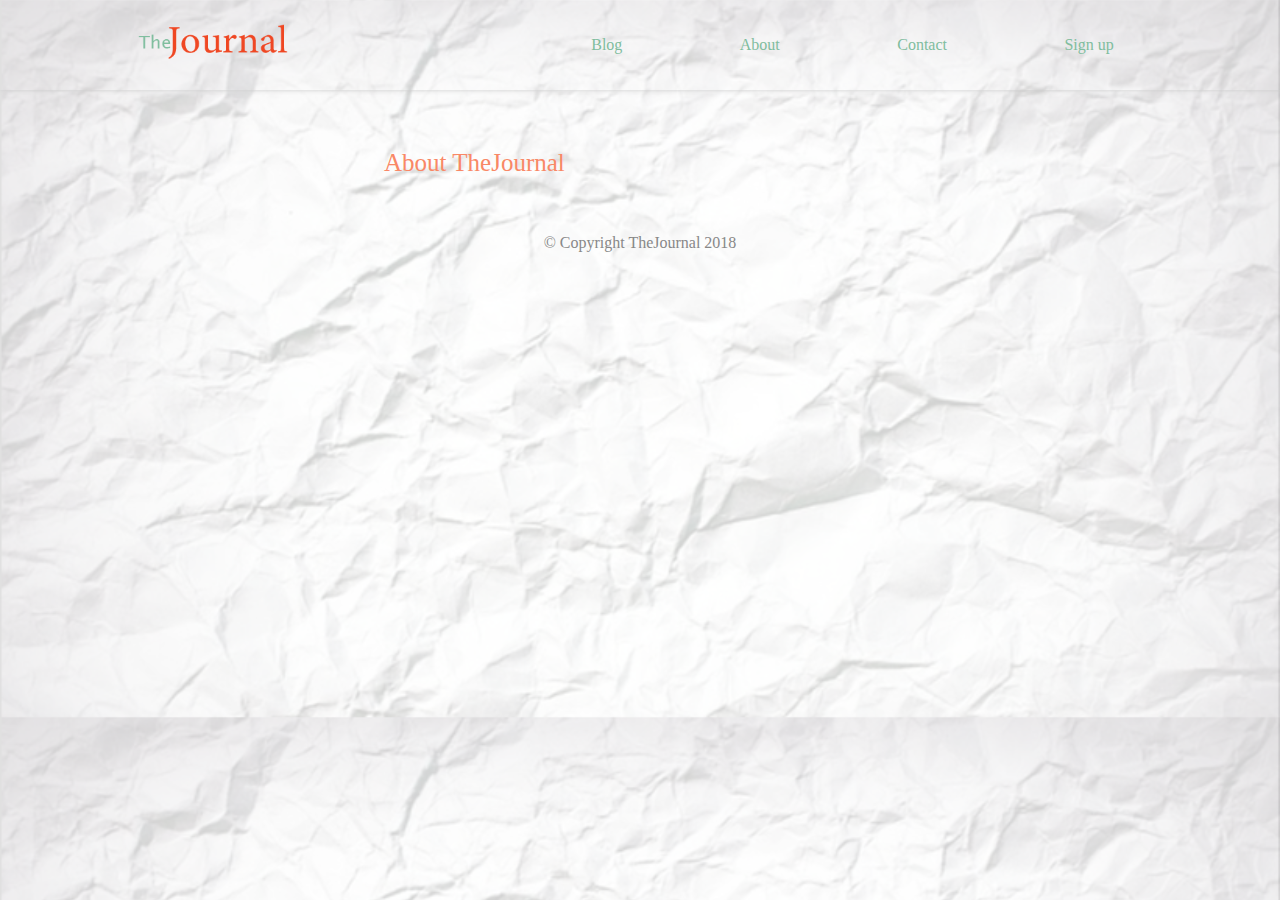
<file: Site/about.html>
<!DOCTYPE html>
<html lang="en">
<head>
    <meta charset="UTF-8">
    <meta name="viewport" content="width=device-width, initial-scale=1.0">
    <meta http-equiv="X-UA-Compatible" content="ie=edge">
    <link rel="shortcut icon" href="images/icon.png" type="image/png">
    <link rel="stylesheet" href="css/reset.css">
    <link rel="stylesheet" href="css/main.css">
    <link rel="stylesheet" href="css/layout.css">
    <link rel="stylesheet" href="css/resize.css">
    <link rel="stylesheet" href="https://cdnjs.cloudflare.com/ajax/libs/font-awesome/4.7.0/css/font-awesome.min.css">


    <title>About TheJournal</title>
</head>
<body>
    <header id="about-header">
        <a href="index.html"><img src="images/logo.png" alt="" title="TheJournal"></a>
        <nav>
            <a href="../index.html">Blog</a>
            <a href="about.html">About</a>
            <a href="contact.html">Contact</a>
            <a href="signup.html">Sign up</a>
        </nav>
    </header>
    <section id="about-wrapper">
        <h2>About TheJournal</h2>
        <p></p>
    </section>
    <footer id="about-footer">
        <span>&copy Copyright TheJournal 2018</span>
    </footer>
</body>
</html>
</file>
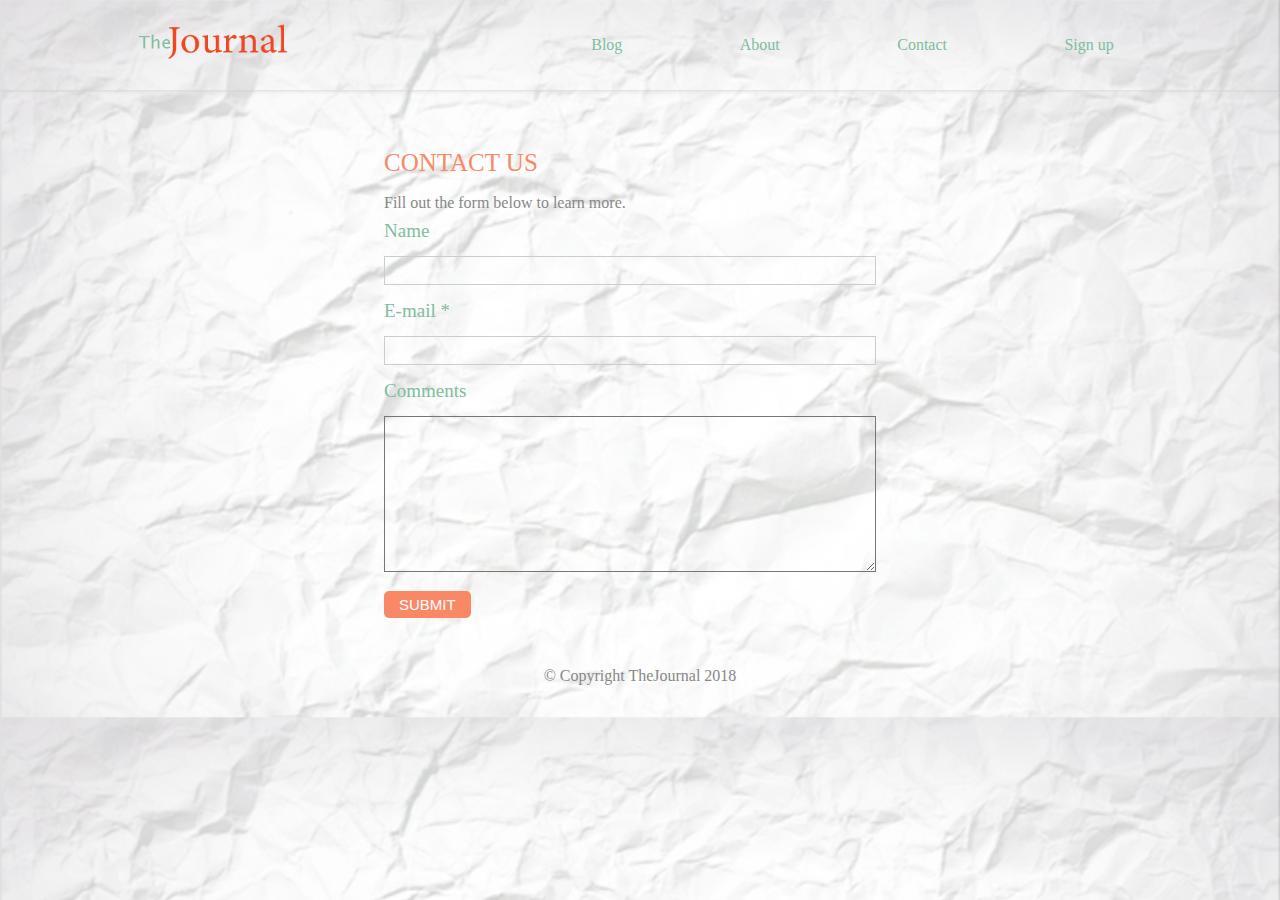
<file: Site/contact.html>
<!DOCTYPE html>
<html lang="en">
<head>
    <meta charset="UTF-8">
    <meta name="viewport" content="width=device-width, initial-scale=1.0">
    <meta http-equiv="X-UA-Compatible" content="ie=edge">
    <link rel="shortcut icon" href="images/icon.png" type="image/png">
    <link rel="stylesheet" href="css/reset.css">
    <link rel="stylesheet" href="css/main.css">
    <link rel="stylesheet" href="css/layout.css">
    <link rel="stylesheet" href="css/resize.css">
    <link rel="stylesheet" href="https://cdnjs.cloudflare.com/ajax/libs/font-awesome/4.7.0/css/font-awesome.min.css">


    <title>TheJournal Contact Us</title>
</head>
<body>
    <header id="contact-header">
        <a href="index.html"><img src="images/logo.png" alt="" title="TheJournal"></a>
        <nav>
            <a href="../index.html">Blog</a>
            <a href="about.html">About</a>
            <a href="contact.html">Contact</a>
            <a href="signup.html">Sign up</a>
        </nav>
    </header>
    <section id="contact-wrapper">
        <h2>CONTACT US</h2>
        <!-- <hr> -->
        <p>Fill out the form below to learn more.</p>
        <form action="">
            <span>Name</span><br><br>
            <input type="text" name="" class="data"><br><br>
            <span>E-mail <sup>*</sup></span><br><br>
            <input type="text" name="" class="data"><br><br>
            <span>Comments</span><br><br>
            <textarea name="" class="textarea" cols="30" rows="10"></textarea><br><br>
            <button type="submit" class="btn">SUBMIT</button>
        </form>
    </section>

    <section>
        <!-- <h3>Or follow us on our Social Medias linked below for more</h3> -->
    </section>

    <footer id="contact-footer">
        <span>&copy Copyright TheJournal 2018</span>
    </footer>
</body>
</html>
</file>
<file: Site/css/main.css>
body {
    background-image: url("../images/back.png");
    background-repeat: repeat-y;
    background-size: cover;
    max-width: 100%;
    overflow-x: hidden;
    font-family: cursive;
}

a:hover {
    text-decoration: underline;
    cursor: pointer;
}
/******************************** USER PAGE *****************************/

#toolbar  {
    width: 100%;
    padding: 10px 30px;
    box-shadow: 0px 0px 5px #ccc;
    background-color: #f98866;  
}

#toolbar a {
    color: #fff;
    text-transform: capitalize;
}

#toolbar a:hover {
    color: #80bd9e;
}

#toolbar nav {
    padding: 0 ;
}

.input {
    border: 1px solid #ccc;
    background: transparent;
}

#container {
    width: 100%;
    padding: 10px;
}

#container h3 {
    color: #f98866;
    padding: 30px 0;
}

#container a {
    color: #80bd9e;
}

.left {
    padding: 10px 50px;
}

.left img {
    width: 100px;
    margin-bottom: 20px;
}

.left li {
    padding: 2px 5px;
    /* color: #7689fc; */
}


.center {
    padding: 10px 40px;
    box-shadow: 0px 5px 10px #ccc;
}

.center #post {
    width: 95%;
    height: 50px;
    margin: 5px;
    font-size: 20px;
    padding: 10px;
    color: #888;
}

.center h1 {
    text-align: center;
    font-size: 2em;
    color: #888;
    padding: 20px;
}

.right {
    padding: 10px 50px;
}

.right .btn {
    margin: 10px 0;
}

.right .more {
    text-decoration: underline;
}

/******************************** HOME PAGE *****************************/
/******************************** SIGNUP PAGE *****************************/
/******************************** CONTACT PAGE *****************************/
/******************************** ABOUT PAGE *****************************/
/******************************** LOGIN PAGE *****************************/

#login-header, #signup-header, #contact-header, #about-header, #home-header {
    /* border-bottom: 1px solid #ccc; */
    box-shadow: 0px 0px 5px #ccc;
    padding: 10px;
    width: 100%;
}

#login-header img, #signup-header img, #contact-header img, #about-header img, #home-header img {
    width: 150px;
    padding: 10px;
}

#login-header a, #signup-header a, #home-header a, #about-header a, #contact-header a {
    color: #80bd9e;
    /* text-transform: uppercase; */
}

#login-header a:hover, #signup-header a:hover {
    text-decoration-line: underline; 
}

#contact-header nav, #about-header nav, #home-header nav {
    width: 50%;
}

#login-wrapper, #signup-wrapper, #contact-wrapper, #about-wrapper {
    width: 40%;
    margin: 30px auto;
    padding: 20px;
    border-radius: 10px;
    /* box-shadow: 0px 0px 5px #ccc; */
}

#login-wrapper h2, #signup-wrapper h2, #contact-wrapper h2, #about-wrapper h2 {
    font-size: 25px;
    padding: 10px 0;
    color: #f98866;
}

#login-wrapper p, #signup-wrapper p, #login-wrapper p, #contact-wrapper p {
    font-size: 16px;
    padding: 10px 0;;
    color: #888;
}

#login-wrapper span, #signup-wrapper span, #contact-wrapper span, #about-wrapper span {
    font-size: 19px;
    color: #80bd9e;
}

#login-wrapper .data, #signup-wrapper .data, #contact-wrapper .data, #about-wrapper .data {
    width: 95%;
    height: 25px;
    background-color: transparent;
    outline-color: #ccc;
    border: 1px solid #ccc;
}

#contact-wrapper .textarea {
    width: 95%;
    background-color: transparent;
}

#login-wrapper .btn, #signup-wrapper .btn, #contact-wrapper .btn, .btn {
    font-size: 15px;
    cursor: pointer;
    color: #fff;
    padding: 5px 15px;
    background-color: #f98866;
    border: none;
    border-radius: 5px;
}

#login-wrapper .btn:hover, #signup-wrapper .btn:hover, #contact-wrapper .btn:hover, .btn:hover {
    background-color: #ff420e;
    box-shadow: 0px 0px 10px #888;
}

#login-wrapper .forgot:hover {
    text-decoration-line: underline;
}

#login-wrapper .google, #signup-wrapper .google {
    align-self: center;
    border: 1px solid #ccc;
    padding: 10px;
    margin: 10px 0;
    width: fit-content;
}

#login-wrapper .google:hover, #signup-wrapper .google:hover {
    text-decoration-line: underline;
}

#login-wrapper .google img, #signup-wrapper .google img {
    width: 30px;
    height: 30px;
    padding: 2px;
}

#login-footer, #signup-footer, #contact-footer, #about-footer {
    width: 100%;
    text-align: center;
    color: #888;
    margin: 10px 0;
}
</file>
<file: Site/css/layout.css>
/* USER PAGE */
#toolbar {
    display: flex;
    justify-content: space-between;
    flex-wrap: wrap;
}

#toolbar nav {
    display: flex;
    justify-content: space-around;
    flex: 2;
}

#container {
    display: flex;
    flex-wrap: wrap;
    justify-content: space-between;
}

#container .center {
    flex: 3;
}
/* LOGIN PAGE */

#login-header, #signup-header, #contact-header, #about-header, #home-header {
    display: flex;
    justify-content: space-around;
    align-items: center;
    flex-wrap: wrap;
}

#contact-header nav, #about-header nav, #home-header nav{
    display: flex;
    justify-content: space-around;
}
/* #login-wrapper, #signup-wrapper {
    display: flex;
    flex-direction: column;
} */

#login-wrapper .google, #signup-wrapper .google {
    display: flex;
    align-items: center;
}

/* SIGNUP PAGE */
</file>
<file: Site/css/resize.css>
@media only screen and (max-width: 600px) {

    #toolbar {
        display: none;
    }

    #container {
        flex-direction: column;
    }

    /* LOGIN AND SIGNUP PAGE */

    #login-header, #signup-header, #contact-header, #about-header, #home-header {
        flex-direction: column;
    }

    #contact-header nav, #about-header nav, #home-header nav {
        width: 100%;
    }

    #login-wrapper, #signup-wrapper, #contact-wrapper {
        width: 60%;
        margin: 30px auto;
        padding: 20px;
        
    }
}

@media only screen and (max-width: 1000px) {

    #login-header, #signup-header, #contact-header, #about-header, #home-header {
        box-shadow: 0px 0px 5px #ccc;
    }
    
    #container {
        flex-direction: column;
        
    }



    .left {
        display: none; 
    }

    .center h1 {
        font-size: 20px;
    }
}
</file>
